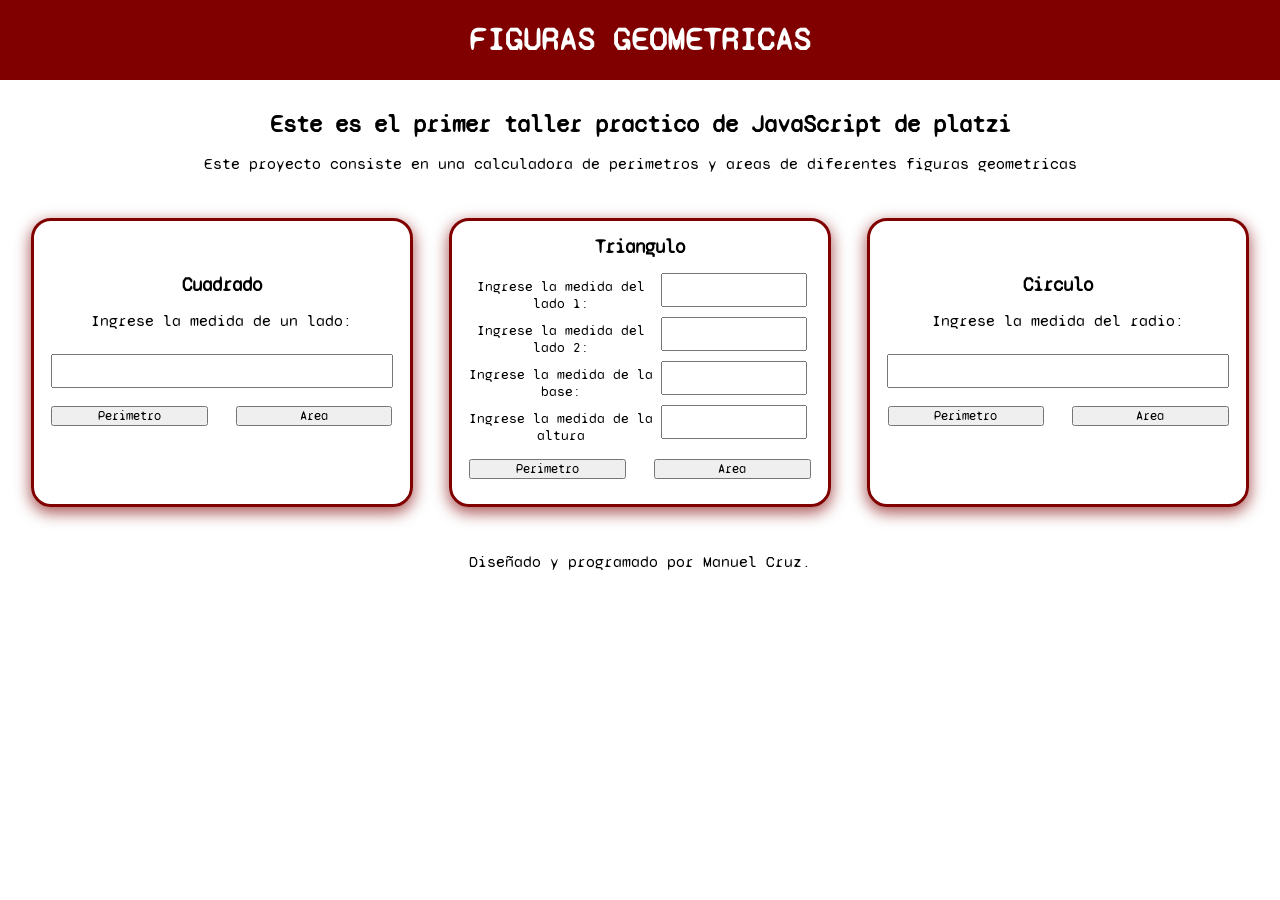
<file: index.html>
<!DOCTYPE html>
<html lang="en">
<head>
    <meta charset="UTF-8">
    <meta http-equiv="X-UA-Compatible" content="IE=edge">
    <meta name="viewport" content="width=device-width, initial-scale=1.0">
    <link rel="stylesheet" href="./style.css">
    <link rel="stylesheet" href="./mobile-style.css" media="(max-width: 840px)">
    <link rel="preconnect" href="https://fonts.googleapis.com">
    <link rel="preconnect" href="https://fonts.gstatic.com" crossorigin>
    <link href="https://fonts.googleapis.com/css2?family=Syne+Mono&display=swap" rel="stylesheet">
    <script src="./figuras.js"></script>
    <title>Figuras Geometricas</title>
</head>
<body>
    <header>
        <h1>FIGURAS GEOMETRICAS</h1>
    </header>
    <main>
        <h2>Este es el primer taller practico de JavaScript de platzi</h3>
        <p>Este proyecto consiste en una calculadora de perimetros y areas de diferentes figuras geometricas</p>
        <div class="box-container">
            <section class="square-container">
                <h3>Cuadrado</h3>
                <p>Ingrese la medida de un lado:</p>
                <input id="SquareInput" type="number">
                <div>
                    <button type="button" onclick="CalcularPerimetroCuadrado()">Perimetro</button>
                    <button type="button" onclick="CalcularAreaCuadrado()">Area</button>
                </div>
            </section>
            <section class="triangle-container">
                <h3>Triangulo</h3>
                <div class="input-container">
                    <p>Ingrese la medida del lado 1:</p>
                    <input id="FirstTriangleInput" type="number">
                    <p>Ingrese la medida del lado 2:</p>
                    <input id="SecondTriangleInput" type="number">
                    <p>Ingrese la medida de la base:</p>
                    <input id="BaseTriangleInput" type="number">
                    <p>Ingrese la medida de la altura</p>
                    <input ic="HeightTriangleInput" type="number">
                </div>
                <div class="button-container">
                    <button type="button" onclick="CalcularPerimetroTriangulo()">Perimetro</button>
                    <button type="button" onclick="CalcularAreaTriangulo()">Area</button>
                </div>
            </section>
            <section class="circle-container">
                <h3>Circulo</h3>
                <p>Ingrese la medida del radio:</p>
                <input id="RadioInput" type="number">
                <div class="button-container">
                    <button type="button" onclick="CalcularPerimetroCirculo()">Perimetro</button>
                    <button type="button" onclick="CalcularAreaCirculo()">Area</button>
                </div>
            </section>
        </div>
        <p>Diseñado y programado por Manuel Cruz.</p>
    </body>
</body>
</html>
</file>
<file: style.css>
* {
    padding: 0;
    margin: 0;
    font-family: 'Syne Mono', monospace;
}
header {
    min-height: 80px;
    height: auto;
    width: 100%;
    background-color: #800000;
}
header h1 {
    width: 360px;
    margin: 0 auto;
    padding-top: 20px;
    text-align: center;
    color: #ffffff;
}
main {
    padding-top: 30px;
    width: 100%;
}
main h2 {
    margin: 0 auto;
    width: 90%;
    text-align: center;
}
main p {
    margin: 0 auto;
    padding: 15px;
    width: 80%;
    min-width: 200px;
    text-align: center;
}
main .box-container {
    display: grid;
    margin: 0 auto;
    padding: 30px 0;
    width: 98%;
    grid-template-columns: 1fr 1fr 1fr;
}
main .box-container section {
    margin: 0 auto;
    width: 90%;
    display: flex;
    flex-direction: column;
    justify-content: center;
    align-items: center;
    border-radius: 20px;
    border: solid 3px #800000;
    box-shadow: 0px 5px 15px 1px rgba(128,0,0,0.65);
}
main .box-container .square-container h3 {
    width: 100%;
    text-align: center;
}
main .box-container .square-container p {
    padding: 15px 0;
    margin: 0 auto;
    width: 100%;
}
main .box-container .square-container input {
    width: 90%;
    height: 30px;
    margin: 0.54rem;
}
main .box-container .square-container div {
    display: grid;
    margin: 0 auto;
    padding-top: 10px;
    padding-bottom: 25px;
    width: 98%;
    grid-template-columns: 1fr 1fr;
}
main .box-container .square-container div button {
    margin: 0 auto;
    width: 85%
}
main .box-container .triangle-container h3 {
    width: 100%;
    padding: 15px 0;
    text-align: center;
}
main .box-container .triangle-container p {
    padding: 15px 0;
    margin: 0 auto;
    width: 100%;
}
main .box-container .triangle-container .input-container {
    display: grid;
    margin: 0 auto;
    width: 95%;
    grid-template-columns: 1fr 1fr;
}
main .box-container .triangle-container .input-container p {
    font-size: 14px;
    padding: 5px 0;
}
main .box-container .triangle-container .input-container input {
    width: 90%;
    height: 30px;
}
main .box-container .triangle-container .button-container {
    display: grid;
    margin: 0 auto;
    padding-top: 10px;
    padding-bottom: 25px;
    width: 98%;
    grid-template-columns: 1fr 1fr;
}
main .box-container .triangle-container .button-container button {
    margin: 0 auto;
    width: 85%
}
main .box-container .circle-container input {
    width: 90%;
    height: 30px;
    margin: 0.54rem;
}
main .box-container .circle-container .button-container {
    display: grid;
    margin: 0 auto;
    padding-top: 10px;
    padding-bottom: 25px;
    width: 98%;
    grid-template-columns: 1fr 1fr;
}
main .box-container .circle-container .button-container button {
    margin: 0 auto;
    width: 85%
}
</file>
<file: mobile-style.css>
main .box-container {
    display: grid;
    margin: 0 auto;
    width: 98%;
    grid-template-columns: 1fr;
}
main .box-container section {
    margin-bottom: 30px;
}
</file>
